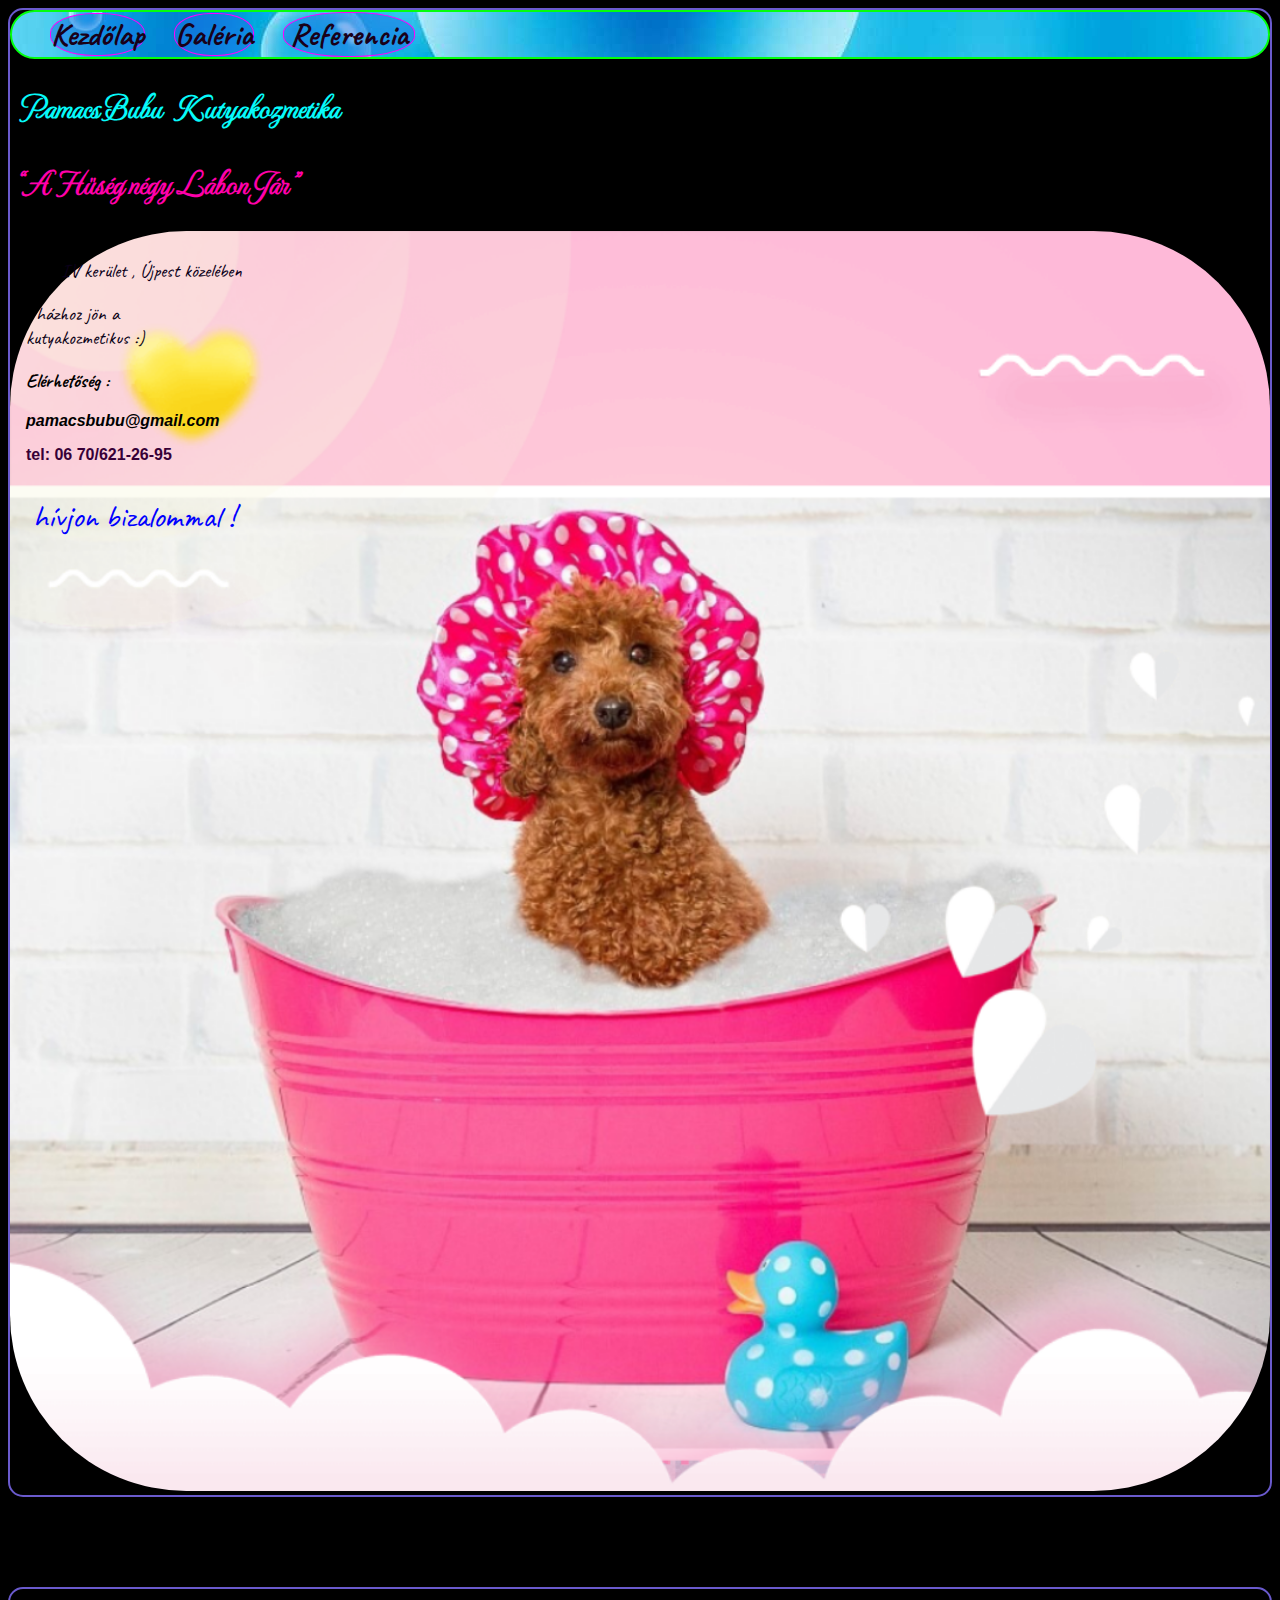
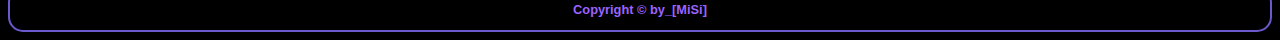
<file: index.html>
<!DOCTYPE html>
<html lang="en">

<head>
    <meta charset="UTF-8">
    <meta http-equiv="X-UA-Compatible" content="IE=edge">
    <meta name="viewport" content="width=device-width, initial-scale=1.0">
    <link rel="stylesheet" href="css/style.css">
    <title>Kutyakozmi</title>
</head>

<body style="background-color:black">
    <div class="container">
        <div class="fejlec">
            <button class="gomb1">Kezdőlap</button>
            <a href="galery/galery.html">
                <button class="gomb2">
                    Galéria
                </button></a>
            <a href="galery/about.html">
                <button class="gomb3">Referencia</button></a>
        </div>
        <h1 id="t1header">&nbsp; Pamacs Bubu &nbsp; Kutyakozmetika</h1>
        <h1 id="t2header">&nbsp; "A Hűség négy Lábon Jár"</h1>
        <div class="fokep">
            <img class="fokep"src="img/furdokutya.png" alt="mancs" style="width:100%;">
            <div class="top-left">
                <p class="form1">
                    &nbsp;&nbsp;&nbsp;&nbsp;&nbsp;&nbsp;
                    IV kerület , Újpest közelében
                </p>
                <p class="form2">
                    &nbsp;  házhoz jön a
                    <br />
                    kutyakozmetikus :)
                </p>
                <p class="form3">
                    Elérhetőség :
                </p>
                <p class="form4">
                    pamacsbubu@gmail.com
                </p>
                <p class="form5">
                    tel: 06 70/621-26-95
                </p>
                <p class="form6">
                    hívjon bizalommal !
                </p>
            </div>
        </div>
    </div>
    <br />
    <br />
    <br />
    <br />
    <br />
    <div class="container">
        <p class="form7">
            Copyright &copy by_[MiSi]
        </p>
    </div>
</body>

</html>
</file>
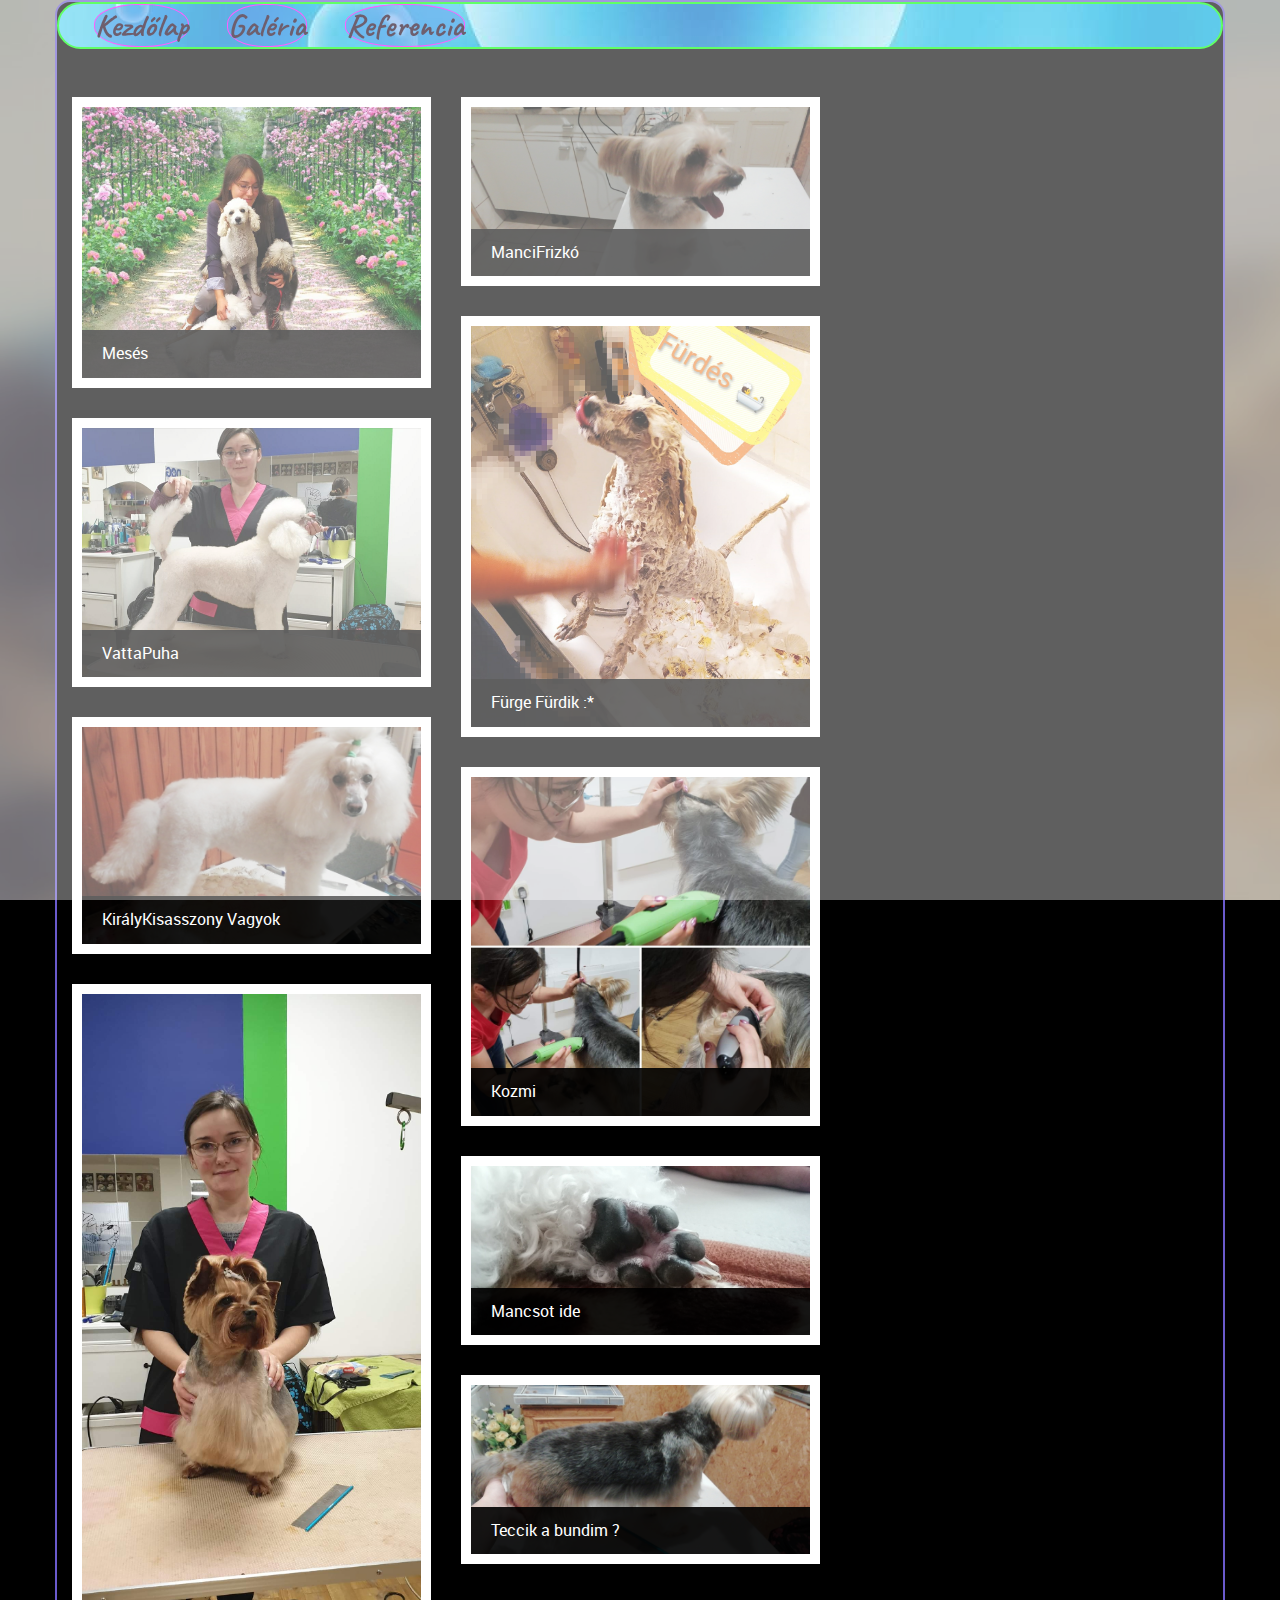
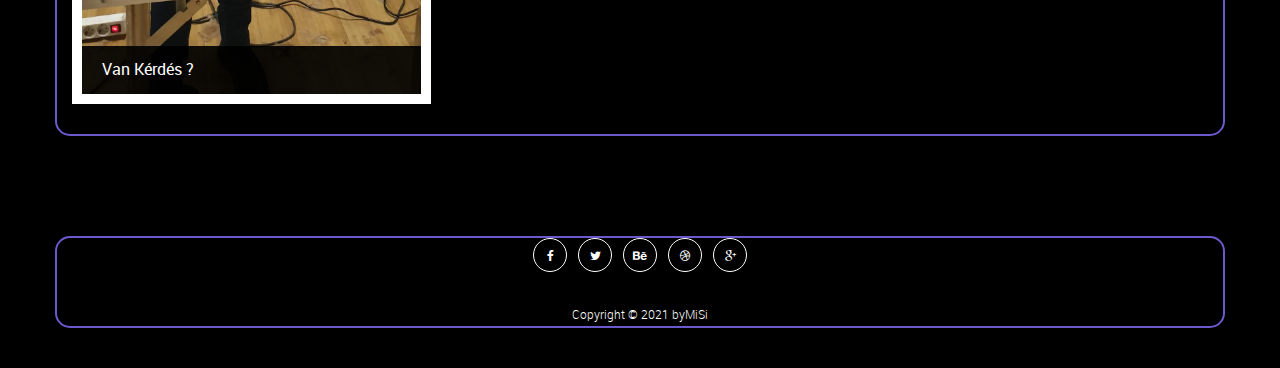
<file: galery/index.html>
<!DOCTYPE html>
<!--[if lt IE 7]>      <html class="no-js lt-ie9 lt-ie8 lt-ie7"> <![endif]-->
<!--[if IE 7]>         <html class="no-js lt-ie9 lt-ie8"> <![endif]-->
<!--[if IE 8]>         <html class="no-js lt-ie9"> <![endif]-->
<!--[if gt IE 8]><!-->
<html class="no-js">
<!--<![endif]-->

<head>
    <meta charset="utf-8">
    <meta http-equiv="X-UA-Compatible" content="IE=edge">
    <title>PamacsBuBu</title>
    <meta name="description" content="">
    <meta name="viewport" content="width=device-width, initial-scale=1">

    <link rel="stylesheet" href="../css/style.css">

    <link rel="stylesheet" href="css/normalize.css">
    <link rel="stylesheet" href="css/font-awesome.css">
    <link rel="stylesheet" href="css/bootstrap.min.css">
    <link rel="stylesheet" href="css/templatemo-style.css">
    <script src="js/vendor/modernizr-2.6.2.min.js"></script>
    <!--
            Masonry Template
            http://www.templatemo.com/preview/templatemo_434_masonry
            -->
</head>

<body>
    <!--[if lt IE 7]>
                <p class="browsehappy">You are using an <strong>outdated<2021owser. Please <a href="http://browsehappy.com/">upgrade your browser</a> to improve your experience.</p>
            <![endif]-->

    <div id="loader-wrapper">
        <div id="loader"></div>
    </div>

    <div class="content-bg"></div>
    <div class="bg-overlay"></div>


    <!-- MAIN POSTS -->
    <div class="main-posts">
        <div class="container">
            <div class="row">

                <div class="fejlec">
                    <a href="../index.html">
                        <button class="gomb1">Kezdőlap</button>
                    </a>
                    <button class="gomb1">
                        Galéria
                    </button>
                   <a href="about.html">
                    <button class="gomb1">Referencia</button></a>
                </div>
                <br><br>
                <div class="blog-masonry masonry-true">
                    <div class="post-masonry col-md-4 col-sm-6">
                        <div class="post-thumb">
                            <img src="images/1.jpg" alt="">
                            <div class="title-over">
                                <h4>Mesés</h4>
                            </div>
                        </div>
                    </div>
                    <!-- /.post-masonry -->
                    <div class="post-masonry col-md-4 col-sm-6">
                        <div class="post-thumb">
                            <img src="images/2.jpg" alt="">
                            <div class="title-over">
                                <h4>ManciFrizkó</h4>
                            </div>
                        </div>
                    </div>
                    <!-- /.post-masonry -->
                    <div class="post-masonry col-md-4 col-sm-6">
                        <div class="post-thumb">
                            <img src="images/3.jpg" alt="">
                            <div class="title-over">
                                <h4>Fürge Fürdik :* </h4>
                            </div>
                        </div>
                    </div>
                    <!-- /.post-masonry -->
                    <div class="post-masonry col-md-4 col-sm-6">
                        <div class="post-thumb">
                            <img src="images/4.jpg" alt="">
                            <div class="title-over">
                                <h4>VattaPuha</h4>
                            </div>
                        </div>
                    </div>
                    <!-- /.post-masonry -->
                    <div class="post-masonry col-md-4 col-sm-6">
                        <div class="post-thumb">
                            <img src="images/5.jpg" alt="">
                            <div class="title-over">
                                <h4>KirályKisasszony Vagyok </h4>
                            </div>
                        </div>
                    </div>
                    <!-- /.post-masonry -->
                    <div class="post-masonry col-md-4 col-sm-6">
                        <div class="post-thumb">
                            <img src="images/6.jpg" alt="">
                            <div class="title-over">
                                <h4>Kozmi</h4>
                            </div>
                        </div>
                    </div>
                    <!-- /.post-masonry -->
                    <div class="post-masonry col-md-4 col-sm-6">
                        <div class="post-thumb">
                            <img src="images/7.jpg" alt="">
                            <div class="title-over">
                                <h4>Van Kérdés ?
                                </h4>
                            </div>
                        </div>
                    </div>
                    <!-- /.post-masonry -->
                    <div class="post-masonry col-md-4 col-sm-6">
                        <div class="post-thumb">
                            <img src="images/8.jpg" alt="">
                            <div class="title-over">
                                <h4>Mancsot ide</h4>
                            </div>
                        </div>
                    </div>
                    <!-- /.post-masonry -->
                    <div class="post-masonry col-md-4 col-sm-6">
                        <div class="post-thumb">
                            <img src="images/9.jpg" alt="">
                            <div class="title-over">
                                <h4>Teccik a bundim ?</h4>
                            </div>
                        </div>
                    </div>
                    <!-- /.post-masonry -->

                </div>
            </div>
        </div>
    </div>

    <!-- FOOTER -->
    <footer class="site-footer">
        <div class="container">
            <div class="row">
                <div class="col-md-12 text-center">
                    <div class="social-icons">
                        <ul>
                            <li><a href="#" class="fa fa-facebook"></a></li>
                            <li><a href="#" class="fa fa-twitter"></a></li>
                            <li><a href="#" class="fa fa-behance"></a></li>
                            <li><a href="#" class="fa fa-dribbble"></a></li>
                            <li><a href="#" class="fa fa-google-plus"></a></li>
                        </ul>
                    </div>
                </div>
            </div>
            <div class="row">
                <div class="col-md-12 text-center">
                    <p class="copyright-text">
                        Copyright &copy; 2021 byMiSi
                    </p>
                </div>
            </div>
        </div>
    </footer>

    <script src="js/vendor/jquery-1.10.2.min.js"></script>
    <script src="js/min/plugins.min.js"></script>
    <script src="js/min/main.min.js"></script>

    <!-- Preloader -->
    <script type="text/javascript">
        //<![CDATA[
        $(window).load(function () {
            // makes sure the whole site is loaded
            $('#loader').fadeOut(); // will first fade out the loading animation
            $('#loader-wrapper').delay(350).fadeOut('slow'); // will fade out the white DIV that covers the website.
            $('body').delay(350).css({
                'overflow-y': 'visible'
            });
        })
        //]]>
    </script>
    <!-- templatemo 434 masonry -->
</body>

</html>
</file>
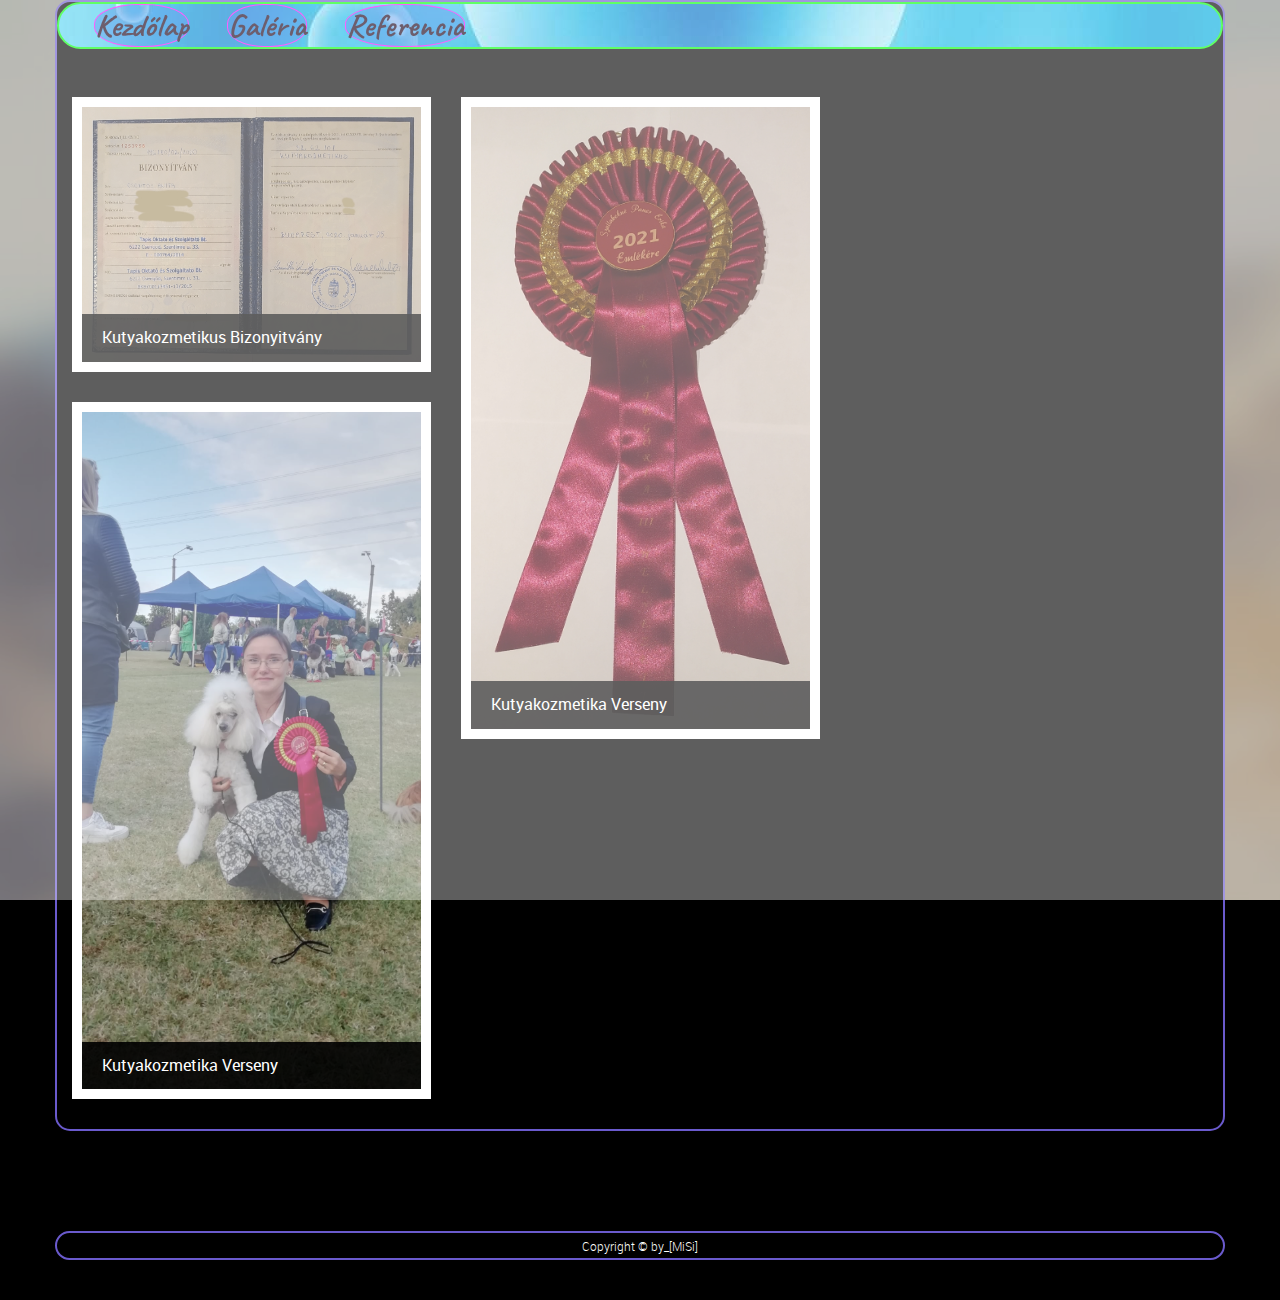
<file: galery/about.html>
<!DOCTYPE html>
<!--[if lt IE 7]>      <html class="no-js lt-ie9 lt-ie8 lt-ie7"> <![endif]-->
<!--[if IE 7]>         <html class="no-js lt-ie9 lt-ie8"> <![endif]-->
<!--[if IE 8]>         <html class="no-js lt-ie9"> <![endif]-->
<!--[if gt IE 8]><!-->
<html class="no-js">
<!--<![endif]-->

<head>
    <meta charset="utf-8">
    <meta http-equiv="X-UA-Compatible" content="IE=edge">
    <title>PamacsBuBu</title>
    <meta name="description" content="">
    <meta name="viewport" content="width=device-width, initial-scale=1">

    <link rel="stylesheet" href="../css/style.css">

    <link rel="stylesheet" href="css/normalize.css">
    <link rel="stylesheet" href="css/font-awesome.css">
    <link rel="stylesheet" href="css/bootstrap.min.css">
    <link rel="stylesheet" href="css/templatemo-style.css">
    <script src="js/vendor/modernizr-2.6.2.min.js"></script>
    <!--
            Masonry Template
            http://www.templatemo.com/preview/templatemo_434_masonry
            -->
</head>

<body>
    <!--[if lt IE 7]>
                <p class="browsehappy">You are using an <strong>outdated<2021owser. Please <a href="http://browsehappy.com/">upgrade your browser</a> to improve your experience.</p>
            <![endif]-->

    <div id="loader-wrapper">
        <div id="loader"></div>
    </div>

    <div class="content-bg"></div>
    <div class="bg-overlay"></div>


    <!-- MAIN POSTS -->
    <div class="main-posts">
        <div class="container">
            <div class="row">

                <div class="fejlec">
                     <a href="../index.html">
                        <button class="gomb1">Kezdőlap</button>
                    </a>
                    <a href="galery.html">
                    <button class="gomb1">
                        Galéria
                    </button></a>
                    <button class="gomb1">Referencia</button>
                </div>
                <br><br>
                <div class="blog-masonry masonry-true">
                    <div class="post-masonry col-md-4 col-sm-6">
                        <div class="post-thumb">
                            <img src="images/biz.jpg" alt="">
                            <div class="title-over">
                                <h4>Kutyakozmetikus Bizonyitvány</h4>
                            </div>
                        </div>
                    </div>
                    <!-- /.post-masonry -->
                    <div class="post-masonry col-md-4 col-sm-6">
                        <div class="post-thumb">
                            <img src="images/nyer.jpg" alt="">
                            <div class="title-over">
                                <h4>Kutyakozmetika Verseny</h4>
                            </div>
                        </div>
                    </div>

                    <div class="post-masonry col-md-4 col-sm-6">
                        <div class="post-thumb">
                            <img src="images/IMG-20211106-WA0001.jpg" alt="anots&firgr">
                            <div class="title-over">
                                <h4>Kutyakozmetika Verseny</h4>
                            </div>
                        </div>
                    </div>


                </div>
            </div>
        </div>
    </div>

    <!-- FOOTER -->
    <footer class="site-footer">
        <div class="container">
            <div class="row">
                <div class="col-md-12 text-center">

                </div>
            </div>
            <div class="row">
                <div class="col-md-12 text-center">
                    <p class="copyright-text">
                        Copyright &copy; by_[MiSi]
                    </p>
                </div>
            </div>
        </div>
    </footer>

    <script src="js/vendor/jquery-1.10.2.min.js"></script>
    <script src="js/min/plugins.min.js"></script>
    <script src="js/min/main.min.js"></script>

    <!-- Preloader -->
    <script type="text/javascript">
        //<![CDATA[
        $(window).load(function () {
            // makes sure the whole site is loaded
            $('#loader').fadeOut(); // will first fade out the loading animation
            $('#loader-wrapper').delay(350).fadeOut('slow'); // will fade out the white DIV that covers the website.
            $('body').delay(350).css({
                'overflow-y': 'visible'
            });
        })
        //]]>
    </script>
    <!-- templatemo 434 masonry -->
</body>

</html>
</file>
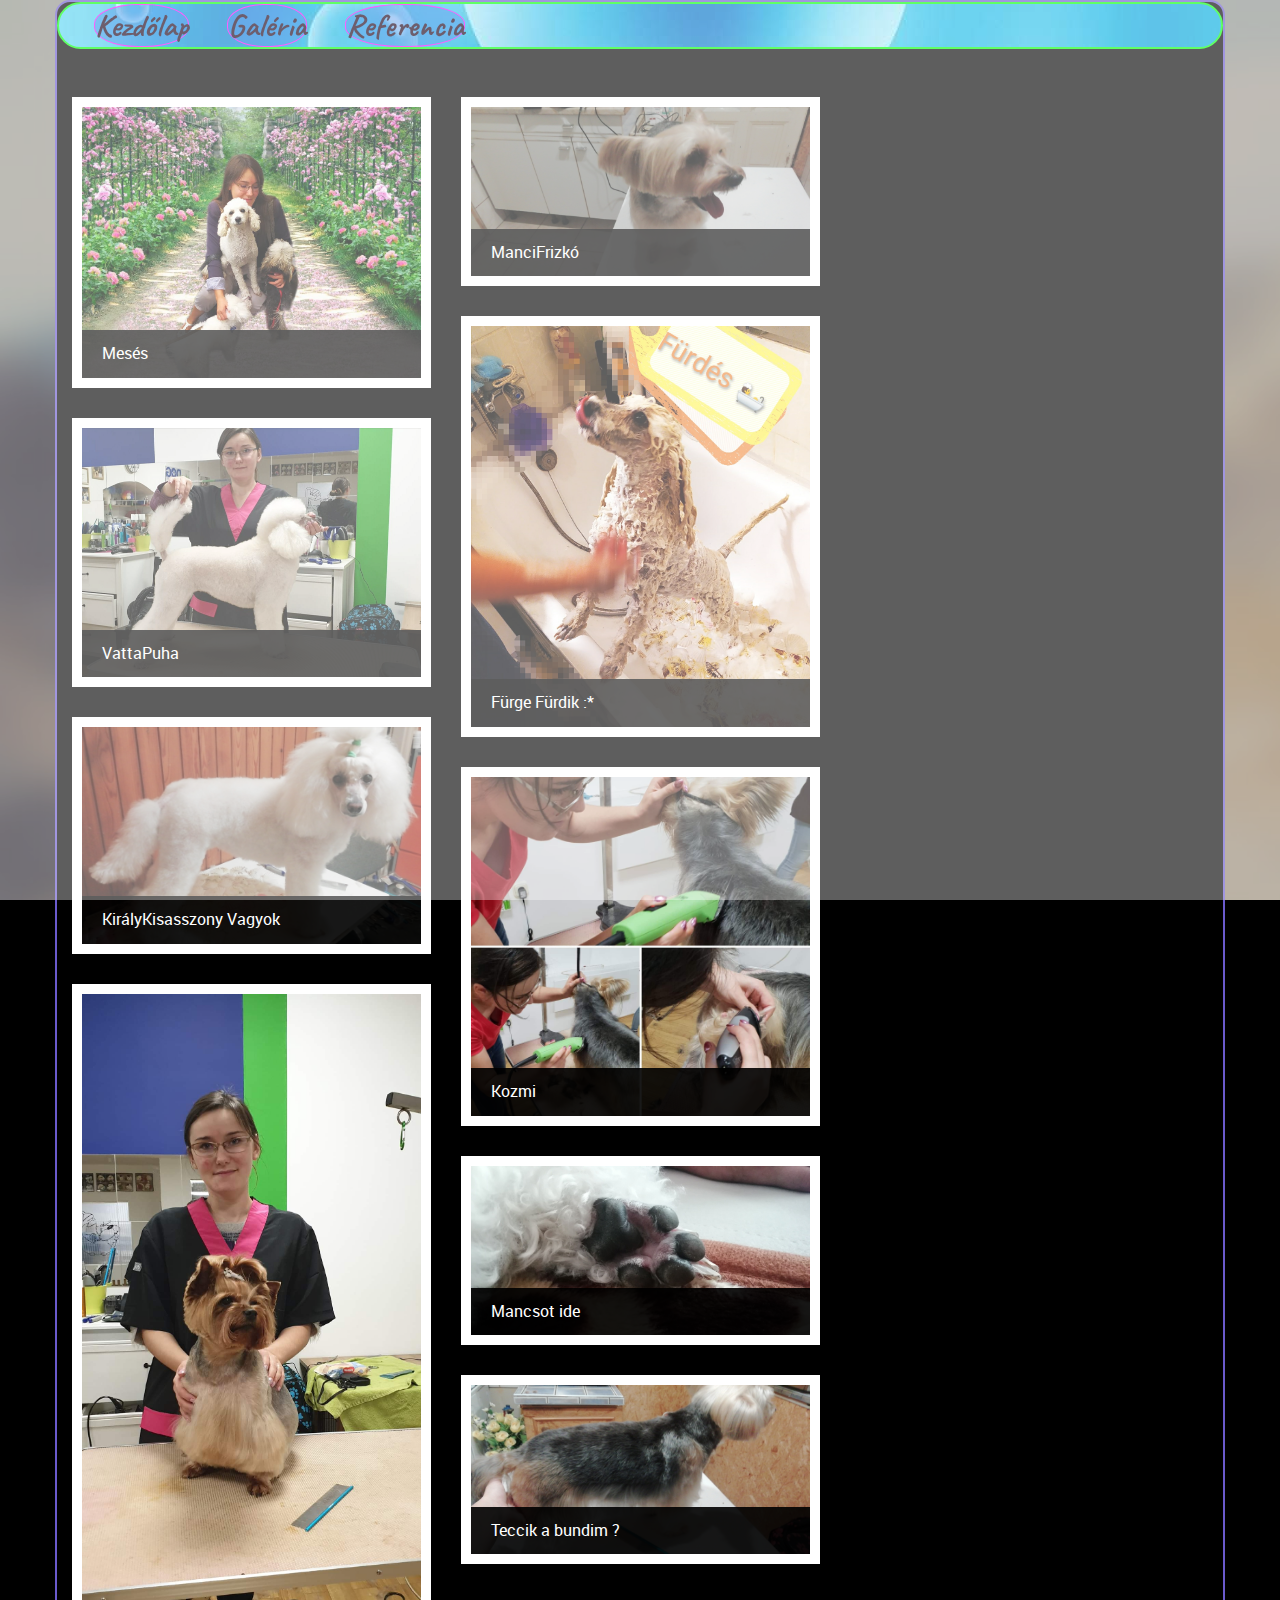
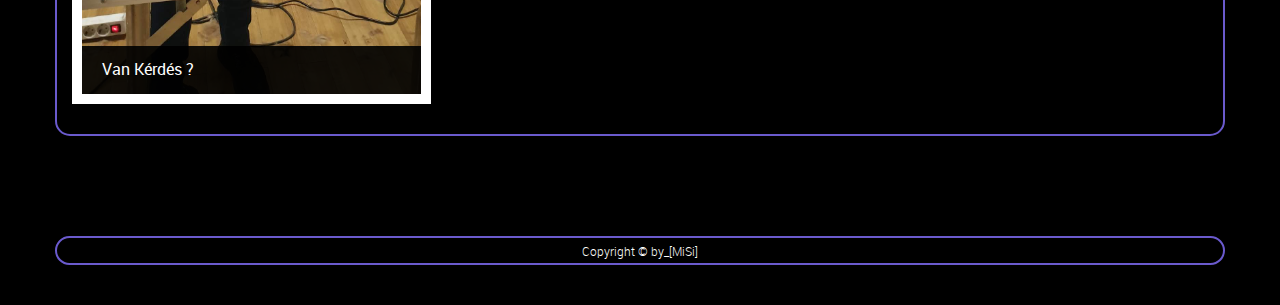
<file: galery/galery.html>
<!DOCTYPE html>
<!--[if lt IE 7]>      <html class="no-js lt-ie9 lt-ie8 lt-ie7"> <![endif]-->
<!--[if IE 7]>         <html class="no-js lt-ie9 lt-ie8"> <![endif]-->
<!--[if IE 8]>         <html class="no-js lt-ie9"> <![endif]-->
<!--[if gt IE 8]><!-->
<html class="no-js">
<!--<![endif]-->

<head>
    <meta charset="utf-8">
    <meta http-equiv="X-UA-Compatible" content="IE=edge">
    <title>PamacsBuBu</title>
    <meta name="description" content="">
    <meta name="viewport" content="width=device-width, initial-scale=1">

    <link rel="stylesheet" href="../css/style.css">

    <link rel="stylesheet" href="css/normalize.css">
    <link rel="stylesheet" href="css/font-awesome.css">
    <link rel="stylesheet" href="css/bootstrap.min.css">
    <link rel="stylesheet" href="css/templatemo-style.css">
    <script src="js/vendor/modernizr-2.6.2.min.js"></script>
    <!--
            Masonry Template
            http://www.templatemo.com/preview/templatemo_434_masonry
            -->
</head>

<body>
    <!--[if lt IE 7]>
                <p class="browsehappy">You are using an <strong>outdated<2021owser. Please <a href="http://browsehappy.com/">upgrade your browser</a> to improve your experience.</p>
            <![endif]-->

    <div id="loader-wrapper">
        <div id="loader"></div>
    </div>

    <div class="content-bg"></div>
    <div class="bg-overlay"></div>


    <!-- MAIN POSTS -->
    <div class="main-posts">
        <div class="container">
            <div class="row">

                <div class="fejlec">
                    <a href="../index.html">
                        <button class="gomb1">Kezdőlap</button>
                    </a>
                    <button class="gomb1">
                        Galéria
                    </button>
                   <a href="about.html">
                    <button class="gomb1">Referencia</button></a>
                </div>
                <br><br>
                <div class="blog-masonry masonry-true">
                    <div class="post-masonry col-md-4 col-sm-6">
                        <div class="post-thumb">
                            <img src="images/1.jpg" alt="">
                            <div class="title-over">
                                <h4>Mesés</h4>
                            </div>
                        </div>
                    </div>
                    <!-- /.post-masonry -->
                    <div class="post-masonry col-md-4 col-sm-6">
                        <div class="post-thumb">
                            <img src="images/2.jpg" alt="">
                            <div class="title-over">
                                <h4>ManciFrizkó</h4>
                            </div>
                        </div>
                    </div>
                    <!-- /.post-masonry -->
                    <div class="post-masonry col-md-4 col-sm-6">
                        <div class="post-thumb">
                            <img src="images/3.jpg" alt="">
                            <div class="title-over">
                                <h4>Fürge Fürdik :* </h4>
                            </div>
                        </div>
                    </div>
                    <!-- /.post-masonry -->
                    <div class="post-masonry col-md-4 col-sm-6">
                        <div class="post-thumb">
                            <img src="images/4.jpg" alt="">
                            <div class="title-over">
                                <h4>VattaPuha</h4>
                            </div>
                        </div>
                    </div>
                    <!-- /.post-masonry -->
                    <div class="post-masonry col-md-4 col-sm-6">
                        <div class="post-thumb">
                            <img src="images/5.jpg" alt="">
                            <div class="title-over">
                                <h4>KirályKisasszony Vagyok </h4>
                            </div>
                        </div>
                    </div>
                    <!-- /.post-masonry -->
                    <div class="post-masonry col-md-4 col-sm-6">
                        <div class="post-thumb">
                            <img src="images/6.jpg" alt="">
                            <div class="title-over">
                                <h4>Kozmi</h4>
                            </div>
                        </div>
                    </div>
                    <!-- /.post-masonry -->
                    <div class="post-masonry col-md-4 col-sm-6">
                        <div class="post-thumb">
                            <img src="images/7.jpg" alt="">
                            <div class="title-over">
                                <h4>Van Kérdés ?
                                </h4>
                            </div>
                        </div>
                    </div>
                    <!-- /.post-masonry -->
                    <div class="post-masonry col-md-4 col-sm-6">
                        <div class="post-thumb">
                            <img src="images/8.jpg" alt="">
                            <div class="title-over">
                                <h4>Mancsot ide</h4>
                            </div>
                        </div>
                    </div>
                    <!-- /.post-masonry -->
                    <div class="post-masonry col-md-4 col-sm-6">
                        <div class="post-thumb">
                            <img src="images/9.jpg" alt="">
                            <div class="title-over">
                                <h4>Teccik a bundim ?</h4>
                            </div>
                        </div>
                    </div>
                    <!-- /.post-masonry -->

                </div>
            </div>
        </div>
    </div>

    <!-- FOOTER -->
    <footer class="site-footer">
        <div class="container">
            <div class="row">
                <div class="col-md-12 text-center">
                </div>
            </div>
            <div class="row">
                <div class="col-md-12 text-center">
                    <p class="copyright-text">
                        Copyright &copy; by_[MiSi]
                    </p>
                </div>
            </div>
        </div>
    </footer>

    <script src="js/vendor/jquery-1.10.2.min.js"></script>
    <script src="js/min/plugins.min.js"></script>
    <script src="js/min/main.min.js"></script>

    <!-- Preloader -->
    <script type="text/javascript">
        //<![CDATA[
        $(window).load(function () {
            // makes sure the whole site is loaded
            $('#loader').fadeOut(); // will first fade out the loading animation
            $('#loader-wrapper').delay(350).fadeOut('slow'); // will fade out the white DIV that covers the website.
            $('body').delay(350).css({
                'overflow-y': 'visible'
            });
        })
        //]]>
    </script>
    <!-- templatemo 434 masonry -->
</body>

</html>
</file>
<file: css/style.css>
@font-face {
    font-family: "MC";
    src:url("fonts/MC/MC.ttf");
   // font-weight: : 200;
}
@font-face {
    font-family: "ca";
    src:url("fonts/ca/ca.ttf");
   // font-weight: : 200;
}

#t1header {
    color:rgb(7, 250, 250);
    font-family:MC, Helvetica, sans-serif;
}
#t2header {
    color:rgb(255, 0, 170);
    font-family:MC, Helvetica, sans-serif;
}
.form1 {
    font-size: 120%;
    color:rgb(11,0,25);
    text-align: center;
    font-family:CA, Helvetica, Arial, sans-serif;
}
.form2 {
    font-size: 120%;
    font-weight: normal;
    color:rgb(11,2,22);
    text-align: left;
    font-family:CA, Helvetica, Arial, sans-serif;
}
.form3 {
    font-size: 120%;
    font-weight: bolder;
    color:rgb(0,0,0);
    text-align:left;
    font-family:CA, Helvetica, Arial, sans-serif;
}
.form4 {
    font-size: 100%;
    font-weight: bolder;
    font-style: oblique;
    /*color:blue; */
    color: rgb(0,0,0);
    text-align: left;
    font-family: Helvetica, Arial, sans-serif;
}
.form5 {
    font-weight: bolder;
    font-size: 100%;
    color: rgb(55,0,55);
    text-align: left;
    font-family: Helvetica, Arial, sans-serif;
}
.form6 {
    font-size: 200%;
    color:blue;
    text-align: center;
    font-family:CA, Helvetica, Arial, sans-serif;
}

.form7 {
    font-weight: bold;
    font-size: 80%;
    color:rgb(155,99,255);
    text-align: center;
    font-family: Helvetica, Arial, sans-serif;
}

.gomb1 {
    font-family:CA, Helvetica, sans-serif;
    background-color: hsla(214, 79%, 50%, 0.535); /* Green */
    border: 1px;
    border-style: solid;
    border-color: rgb(255,0,255);
    color: rgb(25,0,25);
    padding:0;
    text-align: center;
    display: inline-block;
    font-size:xx-large;
    font-weight: bolder;
    /*margin: 24px 2px;*/
    margin-left: 3%;
    cursor: pointer;
    border-radius: 46%;
  }
.gomb2 {
    font-family:CA, Helvetica, sans-serif;
  background-color: hsla(214, 79%, 50%, 0.535);
    border: 1px;
    border-style: solid;
    border-color: rgb(255,0,255);
    color: rgb(25,0,25);
    padding:0;
    text-align: center;
    display: inline-block;
    font-size:xx-large;
    font-weight: bolder;
    /* margin: 24px 2px; */
    margin-left: 2%;
    cursor: pointer;
    /* border-radius: 24px; */
    border-radius: 46%;
  }
  
.gomb3 {
    font-family:CA, Helvetica, sans-serif;
  background-color: hsla(214, 79%, 50%, 0.535);
    border: 1px;
    border-radius: 46%;
    border-style: solid;
    border-color: rgb(255,0,255);
    color: rgb(25,0,25);
    text-align: center;
    font-size:xx-large;
    font-weight: bolder;
    cursor: pointer;
    margin-left: 2%;
    /*margin-left: 5%;*/
    /*float: right;*/
  }
.container {
    border-color: slateblue;
    border-width: 2px;
    border-radius: 15px;
    border-style: solid;
    background-color: black;
}
.fejlec {
    border-color: rgb(4,255,12);
    border-width: 2px;
    border-style: solid;
    border-radius: 46px;
    background-image: url(../img/bubble1.jpg);
    
}
.fokep {
  position: relative;
  text-align: center;
  border-radius: 14%;
}

/* Top left text */
.top-left {
  position: absolute;
  top: 8px;
  left: 16px;
/*  color: blue; /*
}
</file>
<file: galery/css/templatemo-style.css>
/*
	Masonry Template 
	http://www.templatemo.com/preview/templatemo_434_masonry
*/

@font-face {
    font-family: 'robotolight';
    src: url("../fonts/Roboto-Light-webfont.eot");
    src: url("../fonts/Roboto-Light-webfont.eot?#iefix") format("embedded-opentype"),url("../fonts/Roboto-Light-webfont.woff") format("woff"),url("../fonts/Roboto-Light-webfont.ttf") format("truetype"),url("../fonts/Roboto-Light-webfont.svg#robotolight") format("svg");
    font-weight: normal;
    font-style: normal;
}

@font-face {
    font-family:'robotoregular';src:url("../fonts/Roboto-Regular-webfont.eot");src:url("../fonts/Roboto-Regular-webfont.eot?#iefix") format("embedded-opentype"),url("../fonts/Roboto-Regular-webfont.woff") format("woff"),url("../fonts/Roboto-Regular-webfont.ttf") format("truetype"),url("../fonts/Roboto-Regular-webfont.svg#robotoregular") format("svg");font-weight:normal;font-style:normal;
}

@font-face {
    font-family:'robotobold';src:url("../fonts/Roboto-Bold-webfont.eot");src:url("../fonts/Roboto-Bold-webfont.eot?#iefix") format("embedded-opentype"),url("../fonts/Roboto-Bold-webfont.woff") format("woff"),url("../fonts/Roboto-Bold-webfont.ttf") format("truetype"),url("../fonts/Roboto-Bold-webfont.svg#robotobold") format("svg");font-weight:normal;font-style:normal;
}

html,body,div,span,applet,object,iframe,h1,h2,h3,h4,h5,h6,p,blockquote,pre,a,abbr,acronym,address,big,cite,code,del,dfn,em,img,ins,kbd,q,s,samp,small,strike,strong,sub,sup,tt,var,b,u,i,center,dl,dt,dd,ol,ul,li,fieldset,form,label,legend,table,caption,tbody,tfoot,thead,tr,th,td,article,aside,canvas,details,embed,figure,figcaption,footer,header,hgroup,menu,nav,output,ruby,section,summary,time,mark,audio,video {
    margin: 0;
    padding: 0;
    border: 0;
    font-size: 100%;
    vertical-align: baseline;
}

.blue {
	color: #6BE;
}

.green {
	color: #6E6;
}

main {
    display: block;
}

body {
    line-height: 1;
}

ol,ul {
    list-style: none;
}

blockquote,q {
    quotes: none;
}

blockquote:before,blockquote:after {
    content: '';
    content: none;
}

table {
    border-collapse: collapse;
    border-spacing: 0;
}

html {
    font-size: 100%;
    -webkit-text-size-adjust: 100%;
    -ms-text-size-adjust: 100%;
}

a:focus {
    outline: none;
}

article,aside,details,figcaption,figure,footer,header,hgroup,nav,section {
    display: block;
}

audio,canvas,video {
    display: inline-block;
    *display: inline;
    *zoom: 1;
}

audio:not([controls]) {
    display: none;
}

sub,sup {
    line-height: 0;
    position: relative;
    vertical-align: baseline;
}

sup {
    top: -.5em;
}

sub {
    bottom: -.25em;
}

img {
    border: 0;
    -ms-interpolation-mode: bicubic;
}

button,input,select,textarea {
    font-size: 100%;
    margin: 0;
    vertical-align: baseline;
    *vertical-align: middle;
}

button,input {
    line-height: normal;
    *overflow: visible;
}

button::-moz-focus-inner,input::-moz-focus-inner {
    border: 0;
    padding: 0;
}

button,input[type="button"],input[type="reset"],input[type="submit"] {
    cursor: pointer;
    -webkit-appearance: button;
}

input[type="search"] {
    -webkit-appearance: textfield;
}

input[type="search"]:-webkit-search-decoration {
    -webkit-appearance: none;
}

textarea {
    overflow: auto;
    vertical-align: top;
}

body {
    font-size: 14px;
    line-height: 24px;
    color: #fff;
    background-color: #000;
    font-family: 'robotolight';
}

a {
    color: #6cc0f7;
    -webkit-transition: all 150ms ease-in-out;
    -moz-transition: all 150ms ease-in-out;
    -ms-transition: all 150ms ease-in-out;
    -o-transition: all 150ms ease-in-out;
    transition: all 150ms ease-in-out;
    text-decoration: none !important;
}

a:hover {
    color: #fff;
}

h1,h2,h3,h4,h5 {
    color: #fff;
}

h1 {
    font-size: 34px;
    font-weight: 300;
}

h2 {
    font-size: 28px;
    font-weight: normal;
}

h3 {
    font-size: 18px;
    font-weight: 600;
}

h4 {
    font-size: 18px;
    font-weight: 300;
}

h5 {
    font-size: 16px;
    font-weight: normal;
}

::-webkit-input-placeholder {
    color: #fff;
}

:-moz-placeholder {
    color: #fff;
}

::-moz-placeholder {
    color: #fff;
}

:-ms-input-placeholder {
    color: #fff;
}

.content-bg {
    position: fixed;
    height: 100%;
    width: 100%;
    z-index: 0;
    background-image: url(../images/bg.jpg);
    background-size: cover;
    background-repeat: no-repeat;
    background-attachment: fixed;
}

.bg-overlay {
    background: rgba(0,0,0,0.3);
    position: fixed;
    width: 100%;
    height: 100%;
    z-index: 1;
}

.social-icons a {
    color: #fff;
    width: 34px;
    height: 34px;
    border: 1px solid #fff;
    -webkit-border-radius: 17px;
    border-radius: 17px;
    text-align: center;
    font-size: 12px;
    line-height: 34px;
}

.social-icons a i {
    line-height: 34px;
}

.social-icons a:hover {
    background: #fff;
    color: #000;
}

.social-icons li {
    display: inline-block;
    margin: 0 4px;
}

@media screen and (max-width: 768px) {
    .social-icons {
        float: none !important;
        text-align: center;
        display: block;
    }
}

.button {
    padding: 10px 20px;
    display: inline-block;
    outline: 0;
    border: 0;
}

.button.white {
    background: #fff;
    color: #000;
    text-transform: uppercase;
}

#loader-wrapper {
    position: fixed;
    top: 0;
    left: 0;
    width: 100%;
    height: 100%;
    background-color: white;
    z-index: 9999;
}

#loader {
    display: block;
    position: relative;
    left: 50%;
    top: 50%;
    width: 150px;
    height: 150px;
    margin: -75px 0 0 -75px;
    border-radius: 50%;
    border: 3px solid transparent;
    border-top-color: #000;
    -webkit-animation: spin 2s linear infinite;
    animation: spin 2s linear infinite;
}

#loader:before {
    content: "";
    position: absolute;
    top: 5px;
    left: 5px;
    right: 5px;
    bottom: 5px;
    border-radius: 50%;
    border: 3px solid transparent;
    border-top-color: #000;
    -webkit-animation: spin 3s linear infinite;
    animation: spin 3s linear infinite;
}

#loader:after {
    content: "";
    position: absolute;
    top: 15px;
    left: 15px;
    right: 15px;
    bottom: 15px;
    border-radius: 50%;
    border: 3px solid transparent;
    border-top-color: #000;
    -webkit-animation: spin 1.5s linear infinite;
    animation: spin 1.5s linear infinite;
}

@-webkit-keyframes spin {
    0% {
        -webkit-transform: rotate(0deg);
        -ms-transform: rotate(0deg);
        transform: rotate(0deg);
    }

    100% {
        -webkit-transform: rotate(360deg);
        -ms-transform: rotate(360deg);
        transform: rotate(360deg);
    }
}

@keyframes spin {
    0% {
        -webkit-transform: rotate(0deg);
        -ms-transform: rotate(0deg);
        transform: rotate(0deg);
    }

    100% {
        -webkit-transform: rotate(360deg);
        -ms-transform: rotate(360deg);
        transform: rotate(360deg);
    }
}

.site-top {
    position: relative;
    z-index: 4;
    background: rgba(0,0,0,0.6);
    margin-bottom: 40px;
    padding-bottom: 60px;
}

.site-header {
    padding-top: 40px;
}

.site-brand {
    color: #fff;
    text-transform: uppercase;
    font-size: 18px;
}

.site-brand strong {
    font-size: 24px;
    font-family: 'robotobold';
}

@media screen and (max-width: 768px) {
    .site-brand {
        float: none !important;
        text-align: center;
        display: block;
        margin-bottom: 30px;
    }
}

.site-banner {
    padding-top: 80px;
}

.site-banner h2 {
    font-size: 32px;
    font-family: 'robotobold';
    margin-bottom: 30px;
}

.subscribe-form {
    margin-top: 40px;
}

.subscribe-form #subscribe-email {
    width: 100%;
    padding: 10px;
    background: transparent;
    border: 1px solid #fff;
    outline: 0;
}

@media screen and (max-width: 768px) {
    .subscribe-form #subscribe-email {
        margin-bottom: 20px;
    }
}


.main-posts {
    position: relative;
    z-index: 6;
}

.post-masonry {
    margin-bottom: 30px;
}

.post-masonry .post-thumb {
    border: 10px solid #fff;
    overflow: hidden;
    position: relative;
}

.post-masonry .post-thumb img {
    width: 100%;
    display: block;
}

.post-masonry .post-thumb .title-over {
    position: absolute;
    bottom: 0;
    left: 0;
    width: 100%;
    background: rgba(0,0,0,0.9);
    padding: 15px 20px;
}

.post-masonry .post-thumb .title-over h4 {
    font-size: 16px;
    font-family: 'robotoregular';
}

.post-masonry .post-thumb .title-over a {
    color: #fff;
}

.post-masonry .post-thumb .post-hover {
    position: absolute;
    width: 100%;
    height: 100%;
    top: 70px;
    left: 0;
    visibility: hidden;
    opacity: 0;
    background: rgba(0,0,0,0.9);
    -webkit-transition: all 150ms ease-in-out;
    -moz-transition: all 150ms ease-in-out;
    -ms-transition: all 150ms ease-in-out;
    -o-transition: all 150ms ease-in-out;
    transition: all 150ms ease-in-out;
}

.post-masonry .post-thumb .post-hover .inside {
    position: relative;
    top: 50%;
    -moz-transform: translateY(-50%);
    -ms-transform: translateY(-50%);
    -webkit-transform: translateY(-50%);
    transform: translateY(-50%);
}

.post-masonry .post-thumb .post-hover h4 {
    font-size: 16px;
    font-family: 'robotoregular';
    margin-bottom: 10px;
}

.post-masonry .post-thumb .post-hover a {
    color: #fff !important;
}

.post-masonry .post-thumb .post-hover i {
    display: block;
    margin-bottom: 10px;
}

.post-masonry .post-thumb .post-hover p {
    font-size: 12px;
}

.post-masonry .post-thumb .post-hover span {
    font-size: 12px;
    margin-bottom: 15px;
    display: block;
}

.post-masonry .post-thumb:hover .title-over {
    -webkit-transition: all 150ms ease-in-out;
    -moz-transition: all 150ms ease-in-out;
    -ms-transition: all 150ms ease-in-out;
    -o-transition: all 150ms ease-in-out;
    transition: all 150ms ease-in-out;
    visibility: hidden;
    opacity: 0;
    bottom: -50px;
}

.post-masonry .post-thumb:hover .post-hover {
    top: 0;
    visibility: visible;
    opacity: 1;
}

.site-footer {
    position: relative;
    z-index: 8;
    background: rgba(0,0,0,0.6);
    padding: 40px 0;
    margin-top: 60px;
}

.site-footer .social-icons {
    margin-bottom: 30px;
}

.copyright-text {
    font-size: 12px;
}

.copyright-text a {
    color: #bfbfbf;
}
</file>
